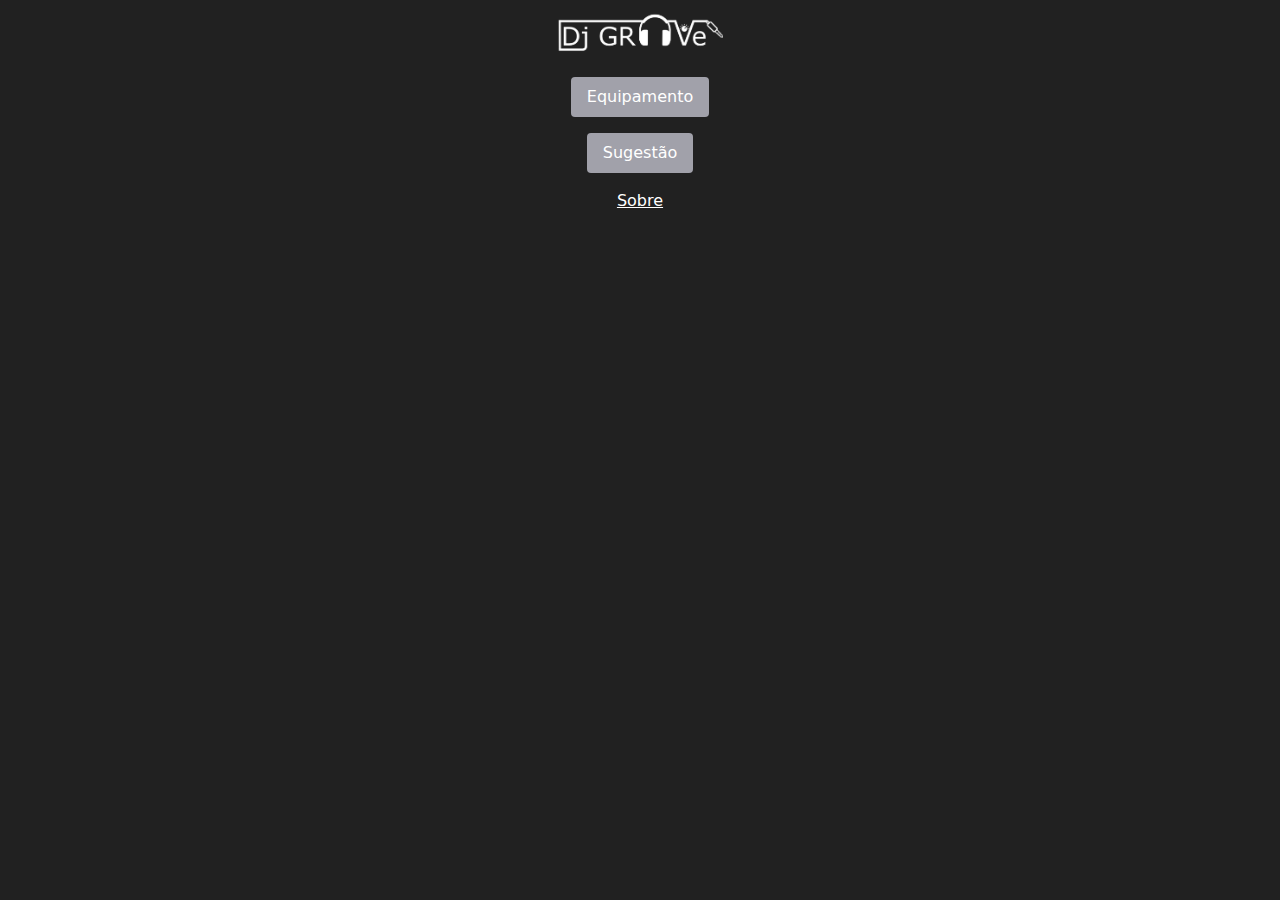
<file: index.html>
<!DOCTYPE html>
<html lang="en">
<head>
    <link href="./output.css" rel="stylesheet">
    <meta charset="UTF-8">
    <meta name="viewport" content="width=device-width, initial-scale=1.0">
    <link rel="icon" href="logo.PNG" type="image/x-icon">
    <title>Dj Groove</title>
</head>
<body   style="background-color: rgb(33, 33, 33);">
    <div class="flex justify-center">
        <img src="logogroove.png" alt="logo" class="w-48 h-auto">
    </div>
    <div class="flex justify-center mt-4">
        <a href="equigroo.html" class="text-white bg-zinc-400 px-4 py-2 rounded">Equipamento</a>
    </div>
    <div class="flex justify-center mt-4">
        <a href="mix.html" class="text-white bg-zinc-400 px-4 py-2 rounded">Sugestão</a>
    </div>
    <div class="flex justify-center mt-4">
        <a href="sobregroo.html" class="text-white underline">Sobre</a>
    </div>
</body>
</html>
</file>
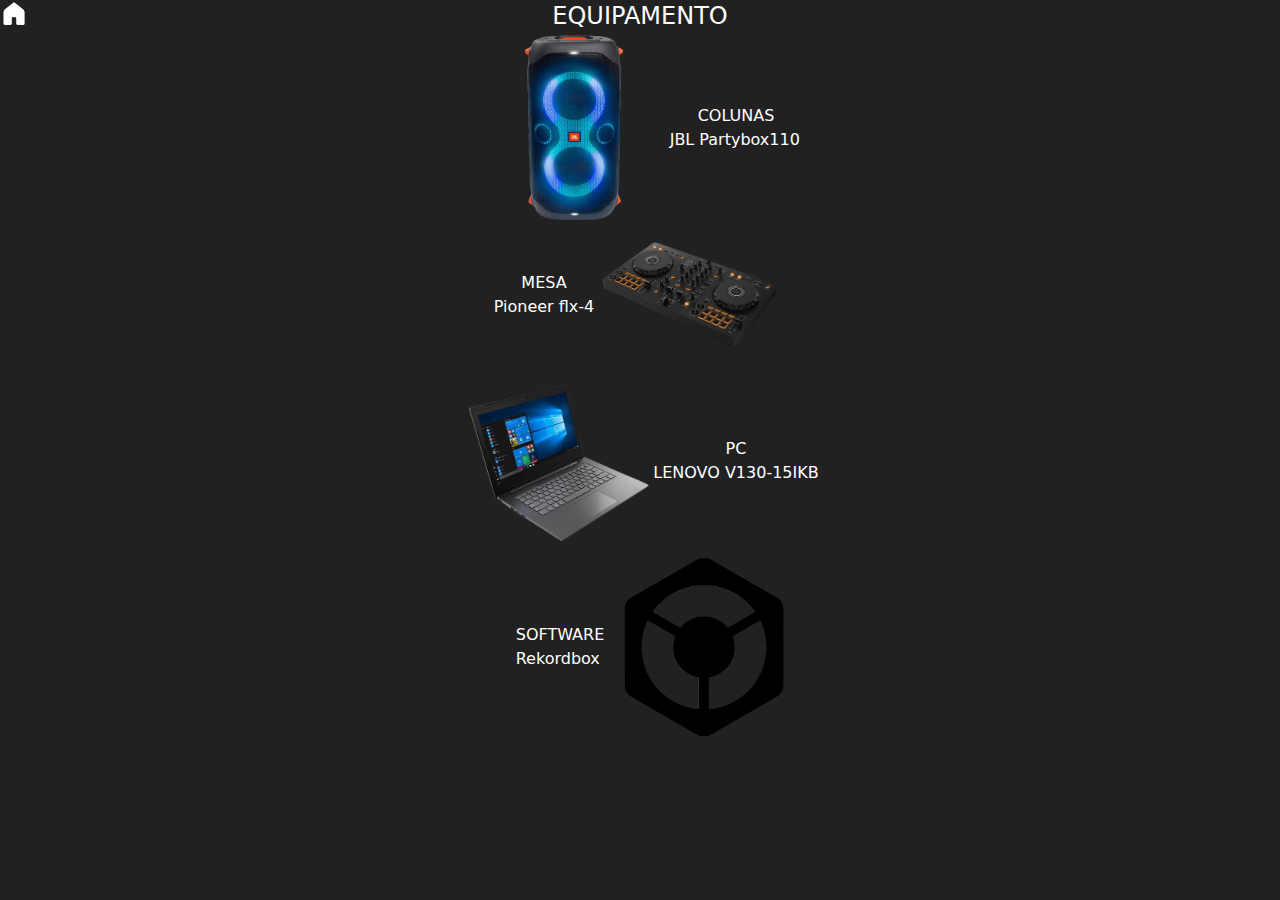
<file: equigroo.html>
<!DOCTYPE html>
<html lang="en">
<head>
    <link href="./output.css" rel="stylesheet">
    <meta charset="UTF-8">
    <meta name="viewport" content="width=device-width, initial-scale=1.0">
    <link rel="icon" href="logo.PNG" type="image/x-icon">
    <title>Dj Groove</title>
</head>
<body style="background-color: rgb(33, 33, 33);">
    <div  class="flex justify-center">
        <a class="text-2xl text-white">EQUIPAMENTO</a>
        <a href="index.html"><img src="image.png" alt="home" class="w-auto h-7 absolute top-0 left-0 "></a>
      </div>
    <div class="flex justify-center  items-center ">
        <img src="partybox110.png" alt="colunas" class="w-48 h-auto">
        <div>
          <a class="text-white px-7">COLUNAS</a>
          <br>
          <a class="text-white">JBL Partybox110 </a>
         </div>
      </div>
     <!--div das colunas-->
    <div class="flex justify-center items-center">
        <div>
          <a class="text-white flex justify-center">MESA</a>
          <a class="text-white">Pioneer flx-4 <br></a>
         </div>
         <img src="flx-4.png" alt="mesas" class="w-48 h-auto ">
      </div>
      <!--div da mesa-->
      <div class="flex justify-center  items-center ">
        <img src="LENOVO_V130-15IKB.png" alt="pc" class="w-48 h-auto">
        <div>
          <a class="text-white px-7 flex justify-center">PC</a>
          <a class="text-white">LENOVO V130-15IKB</a>
         </div>
      </div>
      <!--div do pc-->
      <div class="flex justify-center items-center">
        <div class="px-5">
          <a class="text-white flex justify-center">SOFTWARE</a>
          <a class="text-white">Rekordbox</a>
         </div>
         <img src="rekordbox.png" alt="software" class="w-40 h-auto">
         <!--div do software-->
      </div>

</body>
</html>
</file>
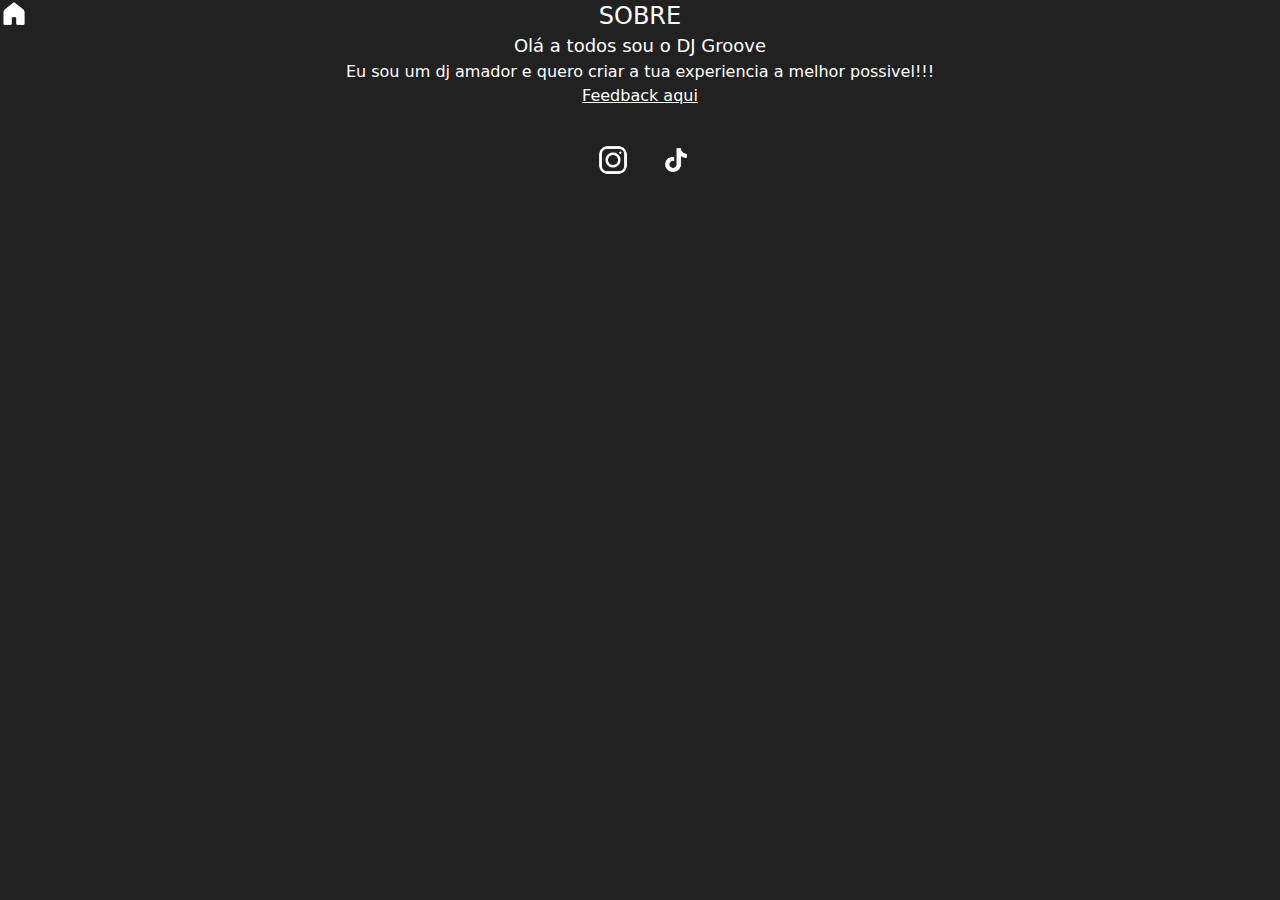
<file: sobregroo.html>
<!DOCTYPE html>
<html lang="en">
<head>
    <link href="./output.css" rel="stylesheet">
    <meta charset="UTF-8">
    <meta name="viewport" content="width=device-width, initial-scale=1.0">
    <link rel="icon" href="logo.PNG" type="image/x-icon">
    <title>Dj Groove</title>
</head>
<body style="background-color: rgb(33, 33, 33);">
    <div  class="flex justify-center">
        <a class="text-2xl text-white">SOBRE</a>
        <a href="index.html"><img src="image.png" alt="home" class="w-auto h-7 absolute top-0 left-0 "></a>
      </div>
    <div class="px-7">
      <h2 class="text-lg text-white flex justify-center">Olá a todos sou o DJ Groove</h2>
    <a class="text-white flex justify-center">Eu sou um dj amador e quero criar a tua experiencia a melhor possivel!!!</a>
    <a href="https://mail.google.com/mail/?view=cm&fs=1&to=djgroove.help@gmail.com&su=DJ GROOVE FEEDBACK" class="text-white flex justify-center underline" target="_blank">Feedback aqui</a>
    <div  class="flex justify-center mt-8">
      <a target="_blank" href="https://www.instagram.com/_.djgroove._/"><img src="instalogo.png" alt="home" class="w-auto h-10 top-0 left-0 px-4" ></a>
      <a target="_blank" href="https://www.tiktok.com/@djgroovegroove"><img src="tiktoklogo.png" alt="home" class="w-auto h-6 top-0 left-0 mt-2 px-4"></a>
    </div>
</body>
</html>
</file>
<file: output.css>
*, ::before, ::after {
  --tw-border-spacing-x: 0;
  --tw-border-spacing-y: 0;
  --tw-translate-x: 0;
  --tw-translate-y: 0;
  --tw-rotate: 0;
  --tw-skew-x: 0;
  --tw-skew-y: 0;
  --tw-scale-x: 1;
  --tw-scale-y: 1;
  --tw-pan-x:  ;
  --tw-pan-y:  ;
  --tw-pinch-zoom:  ;
  --tw-scroll-snap-strictness: proximity;
  --tw-gradient-from-position:  ;
  --tw-gradient-via-position:  ;
  --tw-gradient-to-position:  ;
  --tw-ordinal:  ;
  --tw-slashed-zero:  ;
  --tw-numeric-figure:  ;
  --tw-numeric-spacing:  ;
  --tw-numeric-fraction:  ;
  --tw-ring-inset:  ;
  --tw-ring-offset-width: 0px;
  --tw-ring-offset-color: #fff;
  --tw-ring-color: rgb(59 130 246 / 0.5);
  --tw-ring-offset-shadow: 0 0 #0000;
  --tw-ring-shadow: 0 0 #0000;
  --tw-shadow: 0 0 #0000;
  --tw-shadow-colored: 0 0 #0000;
  --tw-blur:  ;
  --tw-brightness:  ;
  --tw-contrast:  ;
  --tw-grayscale:  ;
  --tw-hue-rotate:  ;
  --tw-invert:  ;
  --tw-saturate:  ;
  --tw-sepia:  ;
  --tw-drop-shadow:  ;
  --tw-backdrop-blur:  ;
  --tw-backdrop-brightness:  ;
  --tw-backdrop-contrast:  ;
  --tw-backdrop-grayscale:  ;
  --tw-backdrop-hue-rotate:  ;
  --tw-backdrop-invert:  ;
  --tw-backdrop-opacity:  ;
  --tw-backdrop-saturate:  ;
  --tw-backdrop-sepia:  ;
  --tw-contain-size:  ;
  --tw-contain-layout:  ;
  --tw-contain-paint:  ;
  --tw-contain-style:  ;
}

::backdrop {
  --tw-border-spacing-x: 0;
  --tw-border-spacing-y: 0;
  --tw-translate-x: 0;
  --tw-translate-y: 0;
  --tw-rotate: 0;
  --tw-skew-x: 0;
  --tw-skew-y: 0;
  --tw-scale-x: 1;
  --tw-scale-y: 1;
  --tw-pan-x:  ;
  --tw-pan-y:  ;
  --tw-pinch-zoom:  ;
  --tw-scroll-snap-strictness: proximity;
  --tw-gradient-from-position:  ;
  --tw-gradient-via-position:  ;
  --tw-gradient-to-position:  ;
  --tw-ordinal:  ;
  --tw-slashed-zero:  ;
  --tw-numeric-figure:  ;
  --tw-numeric-spacing:  ;
  --tw-numeric-fraction:  ;
  --tw-ring-inset:  ;
  --tw-ring-offset-width: 0px;
  --tw-ring-offset-color: #fff;
  --tw-ring-color: rgb(59 130 246 / 0.5);
  --tw-ring-offset-shadow: 0 0 #0000;
  --tw-ring-shadow: 0 0 #0000;
  --tw-shadow: 0 0 #0000;
  --tw-shadow-colored: 0 0 #0000;
  --tw-blur:  ;
  --tw-brightness:  ;
  --tw-contrast:  ;
  --tw-grayscale:  ;
  --tw-hue-rotate:  ;
  --tw-invert:  ;
  --tw-saturate:  ;
  --tw-sepia:  ;
  --tw-drop-shadow:  ;
  --tw-backdrop-blur:  ;
  --tw-backdrop-brightness:  ;
  --tw-backdrop-contrast:  ;
  --tw-backdrop-grayscale:  ;
  --tw-backdrop-hue-rotate:  ;
  --tw-backdrop-invert:  ;
  --tw-backdrop-opacity:  ;
  --tw-backdrop-saturate:  ;
  --tw-backdrop-sepia:  ;
  --tw-contain-size:  ;
  --tw-contain-layout:  ;
  --tw-contain-paint:  ;
  --tw-contain-style:  ;
}

/*
! tailwindcss v3.4.13 | MIT License | https://tailwindcss.com
*/

/*
1. Prevent padding and border from affecting element width. (https://github.com/mozdevs/cssremedy/issues/4)
2. Allow adding a border to an element by just adding a border-width. (https://github.com/tailwindcss/tailwindcss/pull/116)
*/

*,
::before,
::after {
  box-sizing: border-box;
  /* 1 */
  border-width: 0;
  /* 2 */
  border-style: solid;
  /* 2 */
  border-color: #e5e7eb;
  /* 2 */
}

::before,
::after {
  --tw-content: '';
}

/*
1. Use a consistent sensible line-height in all browsers.
2. Prevent adjustments of font size after orientation changes in iOS.
3. Use a more readable tab size.
4. Use the user's configured `sans` font-family by default.
5. Use the user's configured `sans` font-feature-settings by default.
6. Use the user's configured `sans` font-variation-settings by default.
7. Disable tap highlights on iOS
*/

html,
:host {
  line-height: 1.5;
  /* 1 */
  -webkit-text-size-adjust: 100%;
  /* 2 */
  -moz-tab-size: 4;
  /* 3 */
  -o-tab-size: 4;
     tab-size: 4;
  /* 3 */
  font-family: ui-sans-serif, system-ui, sans-serif, "Apple Color Emoji", "Segoe UI Emoji", "Segoe UI Symbol", "Noto Color Emoji";
  /* 4 */
  font-feature-settings: normal;
  /* 5 */
  font-variation-settings: normal;
  /* 6 */
  -webkit-tap-highlight-color: transparent;
  /* 7 */
}

/*
1. Remove the margin in all browsers.
2. Inherit line-height from `html` so users can set them as a class directly on the `html` element.
*/

body {
  margin: 0;
  /* 1 */
  line-height: inherit;
  /* 2 */
}

/*
1. Add the correct height in Firefox.
2. Correct the inheritance of border color in Firefox. (https://bugzilla.mozilla.org/show_bug.cgi?id=190655)
3. Ensure horizontal rules are visible by default.
*/

hr {
  height: 0;
  /* 1 */
  color: inherit;
  /* 2 */
  border-top-width: 1px;
  /* 3 */
}

/*
Add the correct text decoration in Chrome, Edge, and Safari.
*/

abbr:where([title]) {
  -webkit-text-decoration: underline dotted;
          text-decoration: underline dotted;
}

/*
Remove the default font size and weight for headings.
*/

h1,
h2,
h3,
h4,
h5,
h6 {
  font-size: inherit;
  font-weight: inherit;
}

/*
Reset links to optimize for opt-in styling instead of opt-out.
*/

a {
  color: inherit;
  text-decoration: inherit;
}

/*
Add the correct font weight in Edge and Safari.
*/

b,
strong {
  font-weight: bolder;
}

/*
1. Use the user's configured `mono` font-family by default.
2. Use the user's configured `mono` font-feature-settings by default.
3. Use the user's configured `mono` font-variation-settings by default.
4. Correct the odd `em` font sizing in all browsers.
*/

code,
kbd,
samp,
pre {
  font-family: ui-monospace, SFMono-Regular, Menlo, Monaco, Consolas, "Liberation Mono", "Courier New", monospace;
  /* 1 */
  font-feature-settings: normal;
  /* 2 */
  font-variation-settings: normal;
  /* 3 */
  font-size: 1em;
  /* 4 */
}

/*
Add the correct font size in all browsers.
*/

small {
  font-size: 80%;
}

/*
Prevent `sub` and `sup` elements from affecting the line height in all browsers.
*/

sub,
sup {
  font-size: 75%;
  line-height: 0;
  position: relative;
  vertical-align: baseline;
}

sub {
  bottom: -0.25em;
}

sup {
  top: -0.5em;
}

/*
1. Remove text indentation from table contents in Chrome and Safari. (https://bugs.chromium.org/p/chromium/issues/detail?id=999088, https://bugs.webkit.org/show_bug.cgi?id=201297)
2. Correct table border color inheritance in all Chrome and Safari. (https://bugs.chromium.org/p/chromium/issues/detail?id=935729, https://bugs.webkit.org/show_bug.cgi?id=195016)
3. Remove gaps between table borders by default.
*/

table {
  text-indent: 0;
  /* 1 */
  border-color: inherit;
  /* 2 */
  border-collapse: collapse;
  /* 3 */
}

/*
1. Change the font styles in all browsers.
2. Remove the margin in Firefox and Safari.
3. Remove default padding in all browsers.
*/

button,
input,
optgroup,
select,
textarea {
  font-family: inherit;
  /* 1 */
  font-feature-settings: inherit;
  /* 1 */
  font-variation-settings: inherit;
  /* 1 */
  font-size: 100%;
  /* 1 */
  font-weight: inherit;
  /* 1 */
  line-height: inherit;
  /* 1 */
  letter-spacing: inherit;
  /* 1 */
  color: inherit;
  /* 1 */
  margin: 0;
  /* 2 */
  padding: 0;
  /* 3 */
}

/*
Remove the inheritance of text transform in Edge and Firefox.
*/

button,
select {
  text-transform: none;
}

/*
1. Correct the inability to style clickable types in iOS and Safari.
2. Remove default button styles.
*/

button,
input:where([type='button']),
input:where([type='reset']),
input:where([type='submit']) {
  -webkit-appearance: button;
  /* 1 */
  background-color: transparent;
  /* 2 */
  background-image: none;
  /* 2 */
}

/*
Use the modern Firefox focus style for all focusable elements.
*/

:-moz-focusring {
  outline: auto;
}

/*
Remove the additional `:invalid` styles in Firefox. (https://github.com/mozilla/gecko-dev/blob/2f9eacd9d3d995c937b4251a5557d95d494c9be1/layout/style/res/forms.css#L728-L737)
*/

:-moz-ui-invalid {
  box-shadow: none;
}

/*
Add the correct vertical alignment in Chrome and Firefox.
*/

progress {
  vertical-align: baseline;
}

/*
Correct the cursor style of increment and decrement buttons in Safari.
*/

::-webkit-inner-spin-button,
::-webkit-outer-spin-button {
  height: auto;
}

/*
1. Correct the odd appearance in Chrome and Safari.
2. Correct the outline style in Safari.
*/

[type='search'] {
  -webkit-appearance: textfield;
  /* 1 */
  outline-offset: -2px;
  /* 2 */
}

/*
Remove the inner padding in Chrome and Safari on macOS.
*/

::-webkit-search-decoration {
  -webkit-appearance: none;
}

/*
1. Correct the inability to style clickable types in iOS and Safari.
2. Change font properties to `inherit` in Safari.
*/

::-webkit-file-upload-button {
  -webkit-appearance: button;
  /* 1 */
  font: inherit;
  /* 2 */
}

/*
Add the correct display in Chrome and Safari.
*/

summary {
  display: list-item;
}

/*
Removes the default spacing and border for appropriate elements.
*/

blockquote,
dl,
dd,
h1,
h2,
h3,
h4,
h5,
h6,
hr,
figure,
p,
pre {
  margin: 0;
}

fieldset {
  margin: 0;
  padding: 0;
}

legend {
  padding: 0;
}

ol,
ul,
menu {
  list-style: none;
  margin: 0;
  padding: 0;
}

/*
Reset default styling for dialogs.
*/

dialog {
  padding: 0;
}

/*
Prevent resizing textareas horizontally by default.
*/

textarea {
  resize: vertical;
}

/*
1. Reset the default placeholder opacity in Firefox. (https://github.com/tailwindlabs/tailwindcss/issues/3300)
2. Set the default placeholder color to the user's configured gray 400 color.
*/

input::-moz-placeholder, textarea::-moz-placeholder {
  opacity: 1;
  /* 1 */
  color: #9ca3af;
  /* 2 */
}

input::placeholder,
textarea::placeholder {
  opacity: 1;
  /* 1 */
  color: #9ca3af;
  /* 2 */
}

/*
Set the default cursor for buttons.
*/

button,
[role="button"] {
  cursor: pointer;
}

/*
Make sure disabled buttons don't get the pointer cursor.
*/

:disabled {
  cursor: default;
}

/*
1. Make replaced elements `display: block` by default. (https://github.com/mozdevs/cssremedy/issues/14)
2. Add `vertical-align: middle` to align replaced elements more sensibly by default. (https://github.com/jensimmons/cssremedy/issues/14#issuecomment-634934210)
   This can trigger a poorly considered lint error in some tools but is included by design.
*/

img,
svg,
video,
canvas,
audio,
iframe,
embed,
object {
  display: block;
  /* 1 */
  vertical-align: middle;
  /* 2 */
}

/*
Constrain images and videos to the parent width and preserve their intrinsic aspect ratio. (https://github.com/mozdevs/cssremedy/issues/14)
*/

img,
video {
  max-width: 100%;
  height: auto;
}

/* Make elements with the HTML hidden attribute stay hidden by default */

[hidden] {
  display: none;
}

.container {
  width: 100%;
}

@media (min-width: 640px) {
  .container {
    max-width: 640px;
  }
}

@media (min-width: 768px) {
  .container {
    max-width: 768px;
  }
}

@media (min-width: 1024px) {
  .container {
    max-width: 1024px;
  }
}

@media (min-width: 1280px) {
  .container {
    max-width: 1280px;
  }
}

@media (min-width: 1536px) {
  .container {
    max-width: 1536px;
  }
}

.absolute {
  position: absolute;
}

.left-0 {
  left: 0px;
}

.top-0 {
  top: 0px;
}

.mt-16 {
  margin-top: 4rem;
}

.mt-4 {
  margin-top: 1rem;
}

.mt-1 {
  margin-top: 0.25rem;
}

.mt-2 {
  margin-top: 0.5rem;
}

.mt-8 {
  margin-top: 2rem;
}

.flex {
  display: flex;
}

.h-7 {
  height: 1.75rem;
}

.h-auto {
  height: auto;
}

.h-screen {
  height: 100vh;
}

.h-10 {
  height: 2.5rem;
}

.h-8 {
  height: 2rem;
}

.h-6 {
  height: 1.5rem;
}

.w-1\/3 {
  width: 33.333333%;
}

.w-40 {
  width: 10rem;
}

.w-48 {
  width: 12rem;
}

.w-auto {
  width: auto;
}

.w-full {
  width: 100%;
}

.items-center {
  align-items: center;
}

.justify-center {
  justify-content: center;
}

.space-x-4 > :not([hidden]) ~ :not([hidden]) {
  --tw-space-x-reverse: 0;
  margin-right: calc(1rem * var(--tw-space-x-reverse));
  margin-left: calc(1rem * calc(1 - var(--tw-space-x-reverse)));
}

.rounded {
  border-radius: 0.25rem;
}

.rounded-full {
  border-radius: 9999px;
}

.rounded-lg {
  border-radius: 0.5rem;
}

.bg-blue-500 {
  --tw-bg-opacity: 1;
  background-color: rgb(59 130 246 / var(--tw-bg-opacity));
}

.bg-zinc-400 {
  --tw-bg-opacity: 1;
  background-color: rgb(161 161 170 / var(--tw-bg-opacity));
}

.px-4 {
  padding-left: 1rem;
  padding-right: 1rem;
}

.px-5 {
  padding-left: 1.25rem;
  padding-right: 1.25rem;
}

.px-7 {
  padding-left: 1.75rem;
  padding-right: 1.75rem;
}

.py-2 {
  padding-top: 0.5rem;
  padding-bottom: 0.5rem;
}

.text-center {
  text-align: center;
}

.text-2xl {
  font-size: 1.5rem;
  line-height: 2rem;
}

.text-lg {
  font-size: 1.125rem;
  line-height: 1.75rem;
}

.font-bold {
  font-weight: 700;
}

.text-white {
  --tw-text-opacity: 1;
  color: rgb(255 255 255 / var(--tw-text-opacity));
}

.underline {
  text-decoration-line: underline;
}

.hover\:bg-blue-700:hover {
  --tw-bg-opacity: 1;
  background-color: rgb(29 78 216 / var(--tw-bg-opacity));
}

@media (min-width: 640px) {
  .sm\:h-auto {
    height: auto;
  }
}
</file>
